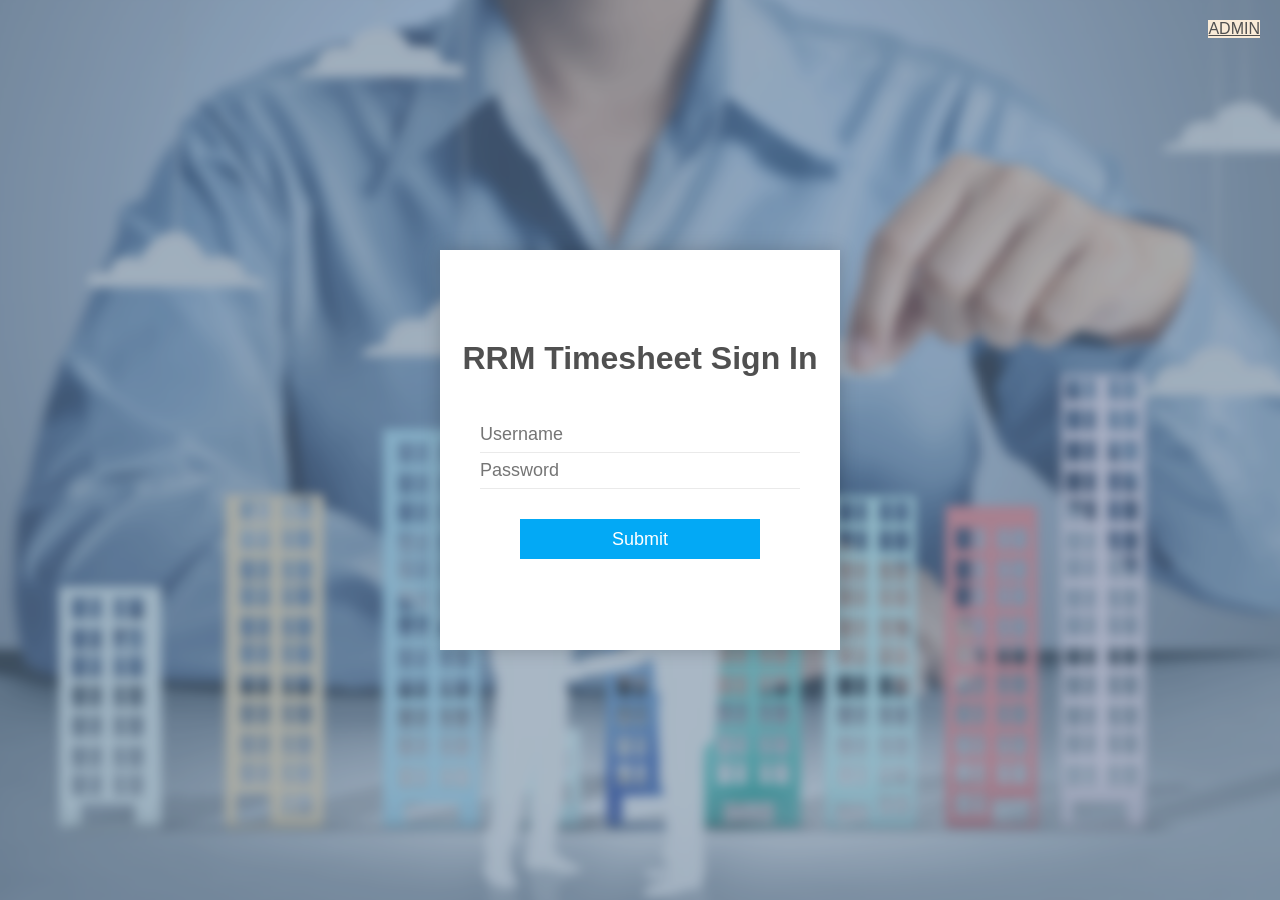
<file: site/signin.html>
<!DOCTYPE html>
<html lang="en">

<head>
    <meta charset="UTF-8">
    <title>Sign In</title>
    <link rel="stylesheet" href="signin.css">
</head>

<body>
    <div id="content">
        <div id="box">
            <h1>RRM Timesheet Sign In</h1>
            <form action="validate-user.php" method="post" id="signin-form">
                <input type="text" name="username" class="text-input" id="username" placeholder="Username" autocomplete="off">
                <input type="password" name="password" class="text-input" id="password" placeholder="Password" autocomplete="off">
                <input type="submit" value="Submit" id="submit">
            </form>
            <div id="error-message">Incorrect username or password</div>
        </div>
    </div>
    <div id="temp">
        <a href="admin.php">ADMIN</a>
    </div>
    <script src="jquery-3.1.1.min.js"></script>
    <script>
        var form = $('#signin-form');
        $(form).submit(function(event) {
            event.preventDefault();

            var formData = $(form).serialize();
            $.ajax({
                type: 'POST',
                url: $(form).attr('action'),
                data: formData
            }).done(function(response) {
                window.location = response;
            }).fail(function(jqXHR, textStatus, errorThrown) {
                debugger;
                if (jqXHR) {
                    $('#error-message').text(jqXHR.responseText);
                } else {
                    $('#error-message').text("Server error");   
                }
                $('#error-message').css('display', 'block');
                $('#password').val("");
            });
        });
    </script>
</body>

</html>
</file>
<file: site/signin.css>
html {
    box-sizing: border-box;
}

*,
*:before,
*:after {
    box-sizing: inherit;
}

* {
    margin: 0;
    padding: 0;
    font-family: 'Gill Sans', 'Gill Sans MT', Calibri, 'Trebuchet MS', sans-serif;
    color: #505050;
}

#content:after {
    content: "";
    position: fixed;
    top: 0;
    left: 0;
    right: 0;
    bottom: 0;
    z-index: -1;
    background: linear-gradient( rgba(20, 60, 100, 0.45), rgba(20, 60, 100, 0.45)), url("small-business.jpg");
    background-size: cover;
    filter: blur(5px);
    opacity: 0.8;
    transform: scale(1.03);
    overflow: hidden;
}

#content {
    position: absolute;
    top: 0;
    right: 0;
    bottom: 0;
    left: 0;
    display: flex;
    justify-content: center;
    align-items: center;
    min-height: 400px;
}

#box {
    width: 400px;
    height: 400px;
    min-height: 400px;
    box-shadow: 0 0 18px rgba(0, 0, 0, 0.2);
    background-color: white;
}

#box form {
    width: 100%;
    display: flex;
    justify-content: center;
    align-items: center;
    flex-direction: column;
}

.text-input {
    height: 36px;
    width: 80%;
    border: none;
    border-radius: 0 !important;
    font-size: 18px;
    font-weight: 300;
    background-color: transparent;
    box-shadow: none;
    border-bottom: 1px solid rgba(117, 117, 117, 0.15);
}

.text-input:focus {
    border-bottom: 1px solid rgb(3, 169, 245);
    outline: none;
    box-shadow: none;
}

#submit {
    margin-top: 30px;
    width: 60%;
    height: 40px;
    background: rgb(3, 169, 245);
    color: white;
    border: none;
    cursor: pointer;
    font-size: 18px;
}

h1 {
    margin-bottom: 40px;
    margin-top: 90px;
    text-align: center;
}

#error-message {
    margin-top: 16px;
    font-size: 20px;
    text-align: center;
    color: red;
    display: none;
}

#temp {
    position: absolute;
    right: 20px;
    top: 20px;
    background-color: antiquewhite;
}
</file>
<file: site/user/signin.css>
html {
    box-sizing: border-box;
}

*,
*:before,
*:after {
    box-sizing: inherit;
}

* {
    margin: 0;
    padding: 0;
    font-family: 'Gill Sans', 'Gill Sans MT', Calibri, 'Trebuchet MS', sans-serif;
    color: #505050;
}

#content:after {
    content: "";
    position: fixed;
    top: 0;
    left: 0;
    right: 0;
    bottom: 0;
    z-index: -1;
    background: linear-gradient( rgba(20, 60, 100, 0.45), rgba(20, 60, 100, 0.45)), url("small-business.jpg");
    background-size: cover;
    filter: blur(5px);
    opacity: 0.8;
    transform: scale(1.03);
    overflow: hidden;
}

#content {
    position: absolute;
    top: 0;
    right: 0;
    bottom: 0;
    left: 0;
    display: flex;
    justify-content: center;
    align-items: center;
    min-height: 400px;
}

#box {
    width: 400px;
    height: 400px;
    min-height: 400px;
    box-shadow: 0 0 18px rgba(0, 0, 0, 0.2);
    background-color: white;
}

#box form {
    width: 100%;
    display: flex;
    justify-content: center;
    align-items: center;
    flex-direction: column;
}

.text-input {
    height: 36px;
    width: 80%;
    border: none;
    border-radius: 0 !important;
    font-size: 18px;
    font-weight: 300;
    background-color: transparent;
    box-shadow: none;
    border-bottom: 1px solid rgba(117, 117, 117, 0.15);
}

.text-input:focus {
    border-bottom: 1px solid rgb(3, 169, 245);
    outline: none;
    box-shadow: none;
}

#submit {
    margin-top: 30px;
    width: 60%;
    height: 40px;
    background: rgb(3, 169, 245);
    color: white;
    border: none;
    cursor: pointer;
    font-size: 18px;
}

h1 {
    margin-bottom: 40px;
    margin-top: 90px;
    text-align: center;
}

#error-message {
    margin-top: 16px;
    font-size: 20px;
    text-align: center;
    color: red;
    display: none;
}

#temp {
    position: absolute;
    right: 20px;
    top: 20px;
    background-color: antiquewhite;
}
</file>
